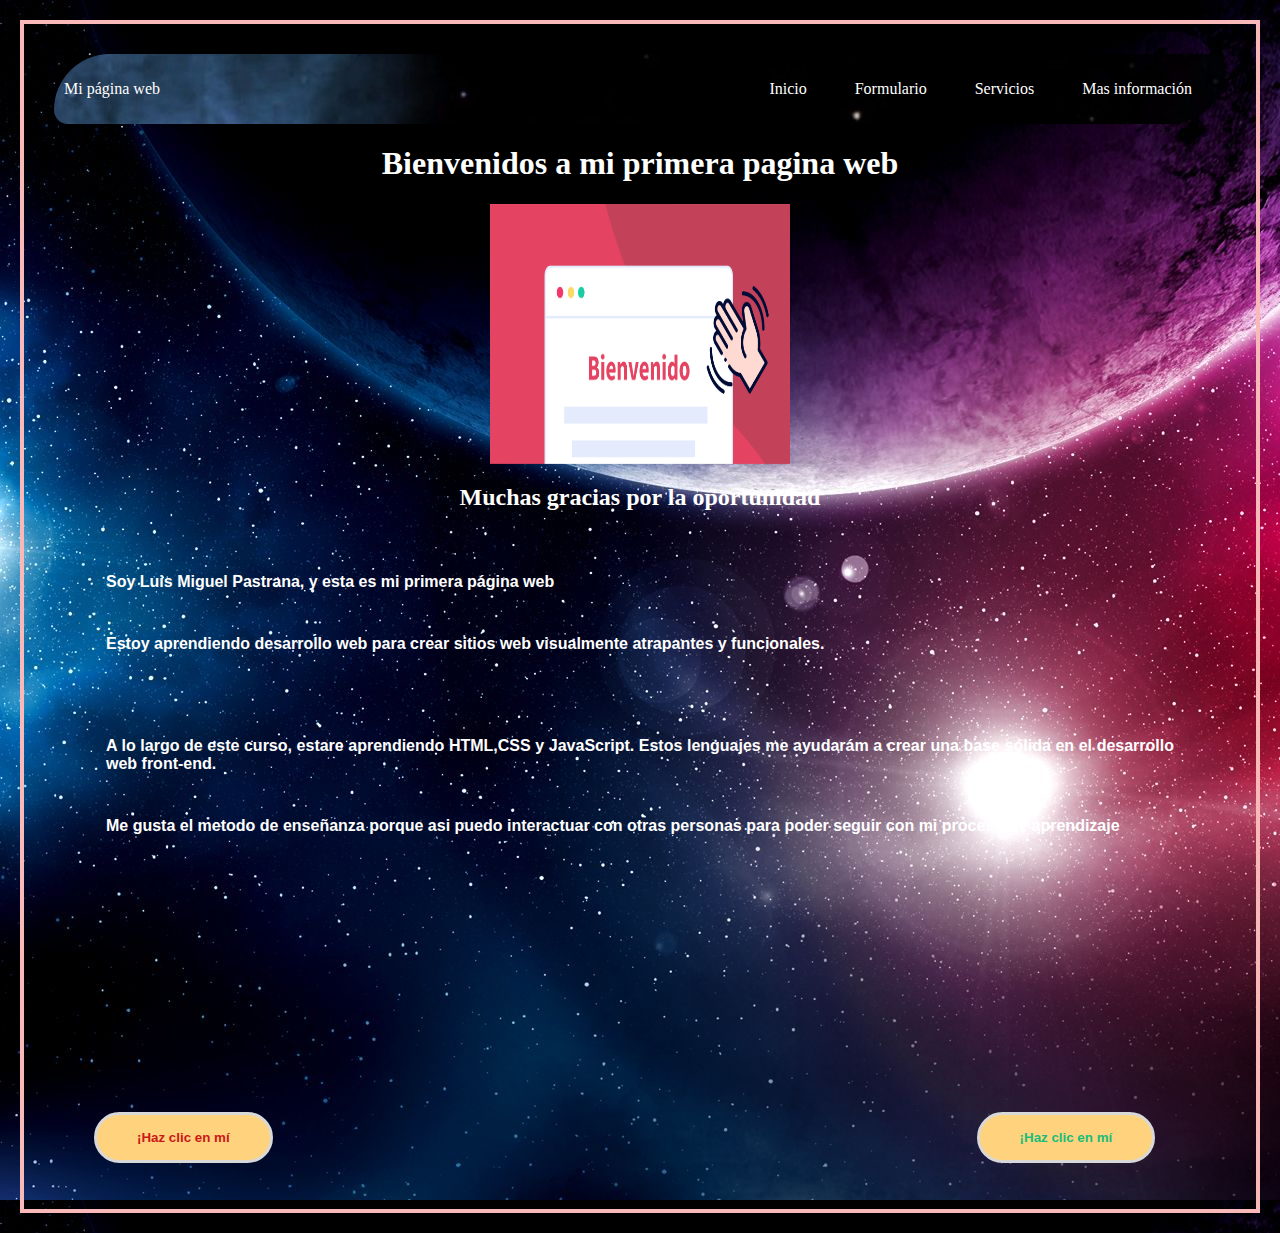
<file: Egg/PDC/seccion-1-Introducción al Desarrollo Web & HTML/index.html>
<!DOCTYPE html>
<html lang="en">
<head>
    <meta charset="UTF-8">
    <meta http-equiv="X-UA-Compatible" content="IE=edge">
    <meta name="viewport" content="width=device-width, initial-scale=1.0">
    <title>Mi primera pagina web </title>
    <link rel="icon" href="Imgen/logo-sitio-web.ico"> 
    <link rel="stylesheet" href="Styles.css">  
    
    
</head>
<body class="pagina">

    <header class="container-nav">
        <nav class="navbar">
          <a href="#" class="brand">Mi página web</a>
          <ul class="nav-links">
            <li><a href="index.html">Inicio</a></li>
            <li><a href="Formulario.html" target="_blank">Formulario</a></li>
            <li><a href="servicios.html" target="_blank">Servicios</a></li>
            <li><a href="info.html" target="_blank">Mas información</a></li>
          </ul>
        </nav>
        <button class="button-menu-toggle">Menu</button>
    </header>
    
    <main class="cotainer">
        <h1 class="text">Bienvenidos a mi primera pagina web</h1>
        <img class="imge"src="Imgen/Serie-de-emails-de-bienvenida.png" alt="Bienvenidos">
        <h2 id="title">Muchas gracias por la oportunidad</h2>
        <div class="row">
        <div class="column">
        <p>Soy  Luis Miguel Pastrana, y esta es mi primera página web </p>
        <p>Estoy aprendiendo desarrollo web para crear sitios web visualmente atrapantes y funcionales.</p>
        </div>
        <div class="column">
        <p>A lo largo de este curso, estare aprendiendo HTML,CSS y JavaScript. Estos lenguajes me ayudarám
         a crear una base sólida en el desarrollo web front-end.
        </p>
        <p>Me gusta el metodo de enseñanza porque asi puedo interactuar con otras personas
            para poder seguir con mi proceso de aprendizaje 
        </p>
        <center><iframe width="360" height="215" src="https://www.youtube.com/embed/qWcwFMAqpME" title="YouTube video player" frameborder="0" allow="accelerometer; autoplay; clipboard-write; encrypted-media; gyroscope; picture-in-picture; web-share" allowfullscreen></iframe></center>
        </div>
        </div>
         </main>    

        <footer>
            <nav>
                <ul>
                
                    <button class="boton" onclick="showAlert()">¡Haz clic en mí</button>
                    <button class="clic" onclick="showAlert()">¡Haz clic en mí</button>
                    
                </ul>
            </nav>
        </footer>
        <script src="javaScript.js"></script>
</body>
</html>
</file>
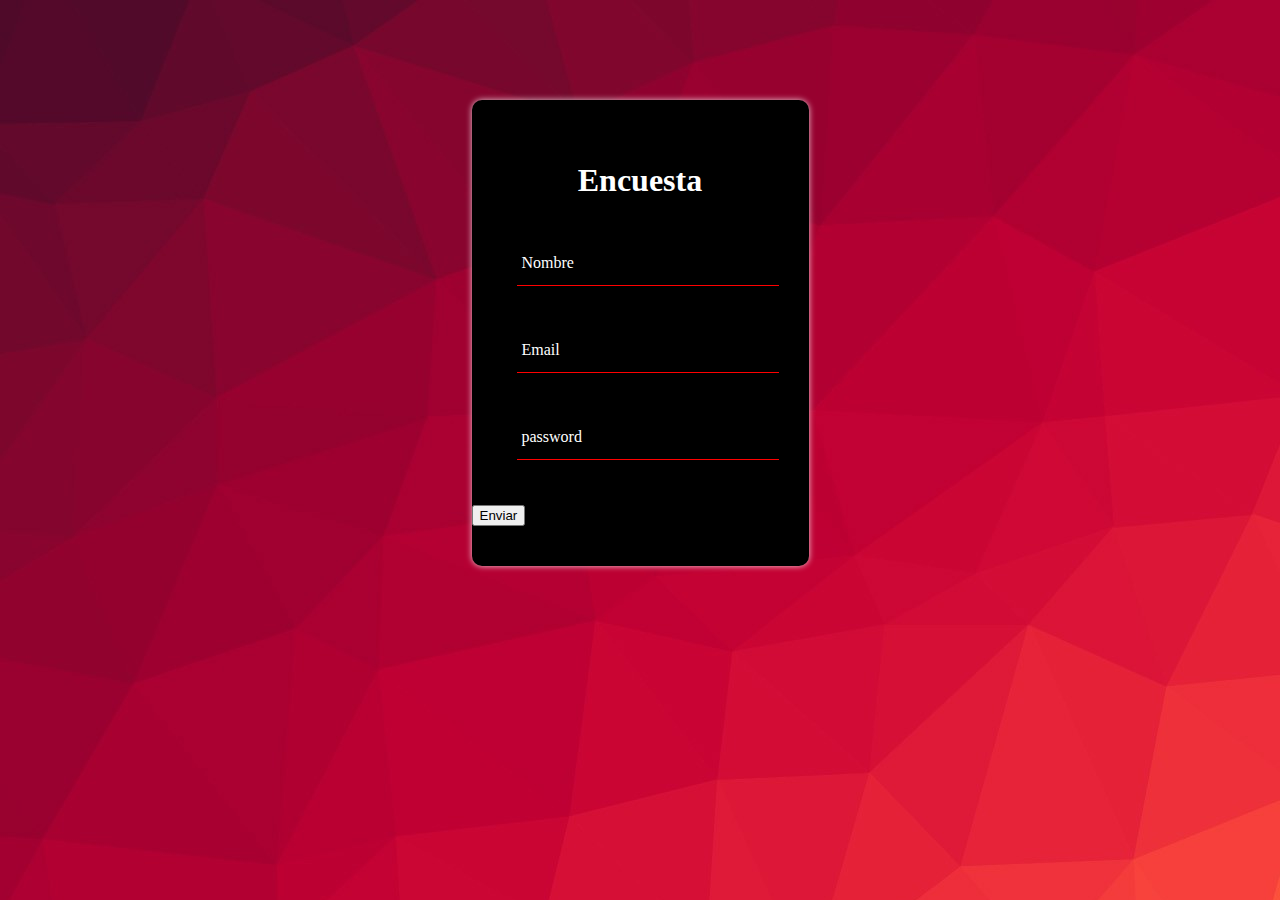
<file: Egg/PDC/seccion-1-Introducción al Desarrollo Web & HTML/Formulario.html>
<!DOCTYPE html>
<html lang="en">
<head>
    <meta charset="UTF-8">
    <meta http-equiv="X-UA-Compatible" content="IE=edge">
    <meta name="viewport" content="width=device-width, initial-scale=1.0">
    <title>Formulario</title>
    <link rel="icon" href="Imgen/logo-sitio-web.ico">
    <link rel="stylesheet" href="esti.css">
    
</head>
<body>
    <form action="javaScript.js" method="post" id="for">
        <div class="form">
            <h1>Encuesta</h1>
             <div class="grupo">
                <input type="text" name="" id="name" required><span class="barra"></span>
                <label for="">Nombre</label>
            </div>
            <div class="grupo">
                <input type="email" name="" id="name" required><span class="barra"></span>
                <label for="">Email</label>
            </div>
            <div class="grupo">
                <input type="password" name="" id="name" required><span class="barra"></span>
                <label for="">password</label>
            </div>
            <button type="submit">Enviar</button>
        </div>
    </form>
    <script src="javaScript.js"></script>
</body>
</html>
</file>
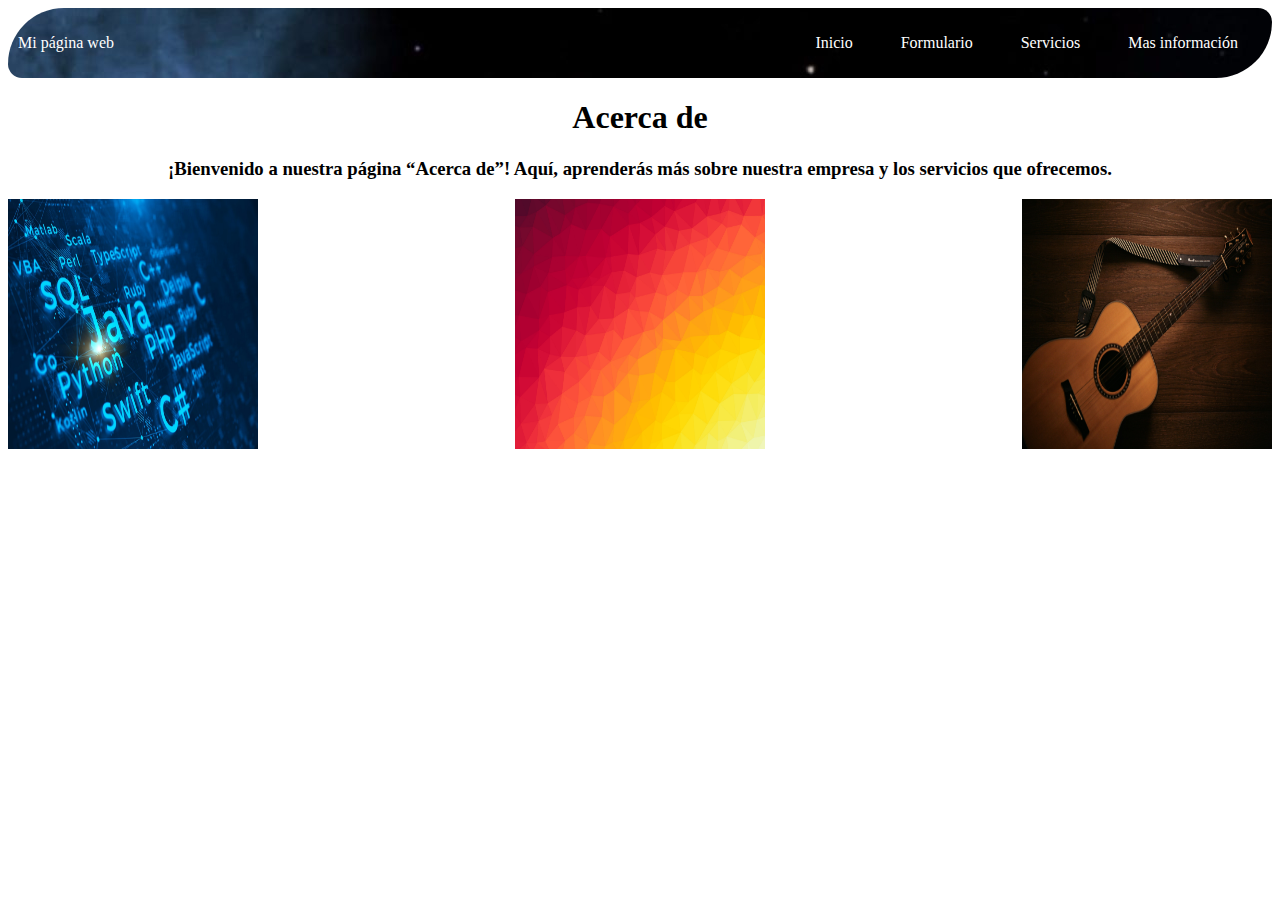
<file: Egg/PDC/seccion-1-Introducción al Desarrollo Web & HTML/info.html>
<!DOCTYPE html>
<html lang="en">
<head>
    <meta charset="UTF-8">
    <meta name="viewport" content="width=device-width, initial-scale=1.0">
    <title>Mas información</title>
    <link rel="stylesheet" href="Styles.css">
</head>
<body>
    <div class="container-nav">
        <nav class="navbar">
          <a href="#" class="brand">Mi página web</a>
          <ul class="nav-links">
            <li><a href="index.html">Inicio</a></li>
            <li><a href="Formulario.html" target="_blank">Formulario</a></li>
            <li><a href="servicios.html" target="_blank">Servicios</a></li>
            <li><a href="info.html" target="_blank">Mas información</a></li>
          </ul>
        </nav>
        <button class="button-menu-toggle">Menu</button>
    </div>
        <main>
          <div class="greeting">
        <center><h1>Acerca de</h1></center>
        <h3>¡Bienvenido a nuestra página “Acerca de”! Aquí, aprenderás más sobre nuestra empresa y los servicios que ofrecemos.</h3>
      </div>
      </main>
        
        <nav class="navbar" role="navigation">

            <img src="Imgen/blog-educacionit-17.jpg" alt="Descripción de la imagen 1" width="250px" height="250px" />
            <img src="Imgen/html-color-codes-color-tutorials-hero.jpg" alt="Descripción de la imagen 2" width="250px" height="250px" />
            <img src="Imgen/Xrf-Hsb-de-an-sun-b57RqS-nQ1c-unsplash.jpg" alt="Descripción de la imagen 3" width="250px" height="250px" />

        </nav>


    

</body>
</html>
</file>
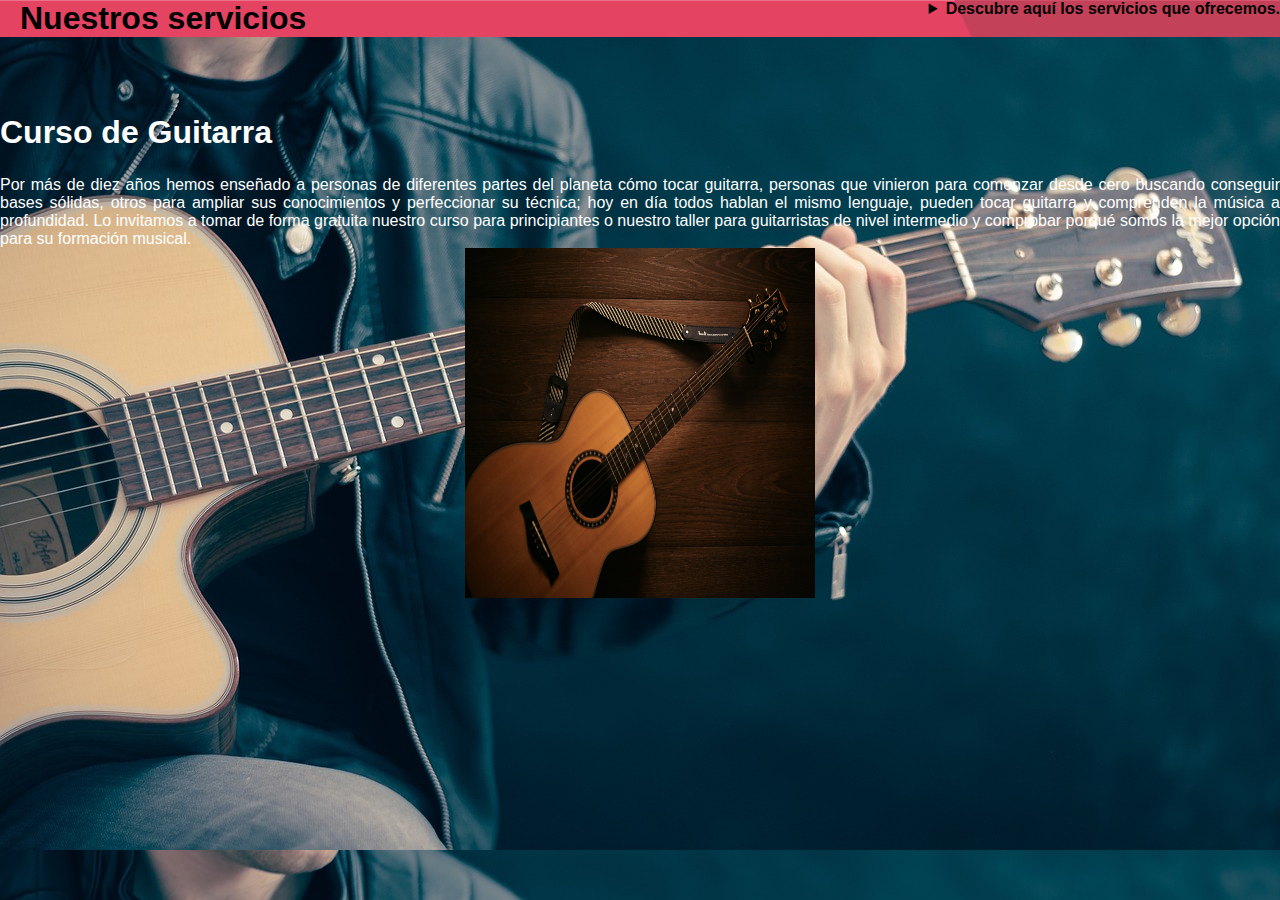
<file: Egg/PDC/seccion-1-Introducción al Desarrollo Web & HTML/servicios.html>
<!DOCTYPE html>
<html lang="en">
<head>
    <meta charset="UTF-8">
    <meta name="viewport" content="width=device-width, initial-scale=1.0">
    <title>Servicios</title>
    <link rel="stylesheet" href="servicios.css">
</head>
<body>
    <header>
    <h1 class="servicios">Nuestros servicios</h1>
    <details>
        <summary>
    Descubre aquí los servicios que ofrecemos.
    </summary>
    <ul>
      <li>Curso Guitarra</li>
      <li>Curso de piano</li>
      <li>Curso de Flauta</li>
    </ul>
</details>
</header>
<div class="conte">
<h1 class="title">Curso de Guitarra</h1>
    <p>
    Por más de diez años hemos enseñado a personas de diferentes partes del planeta cómo tocar guitarra,
     personas que vinieron para comenzar desde cero buscando conseguir bases sólidas, otros para ampliar sus
    conocimientos y perfeccionar su técnica; hoy en día todos hablan el mismo lenguaje, pueden tocar guitarra
    y comprenden la música a profundidad. Lo invitamos a tomar de forma gratuita nuestro curso para principiantes
     o nuestro taller para guitarristas de nivel intermedio y comprobar porqué somos la mejor opción para su formación musical. 
    </p>
</div>
<div class="cero">
    <img src="Imgen/Xrf-Hsb-de-an-sun-b57RqS-nQ1c-unsplash.jpg" alt="">
</div>
</body>
</html>
</file>
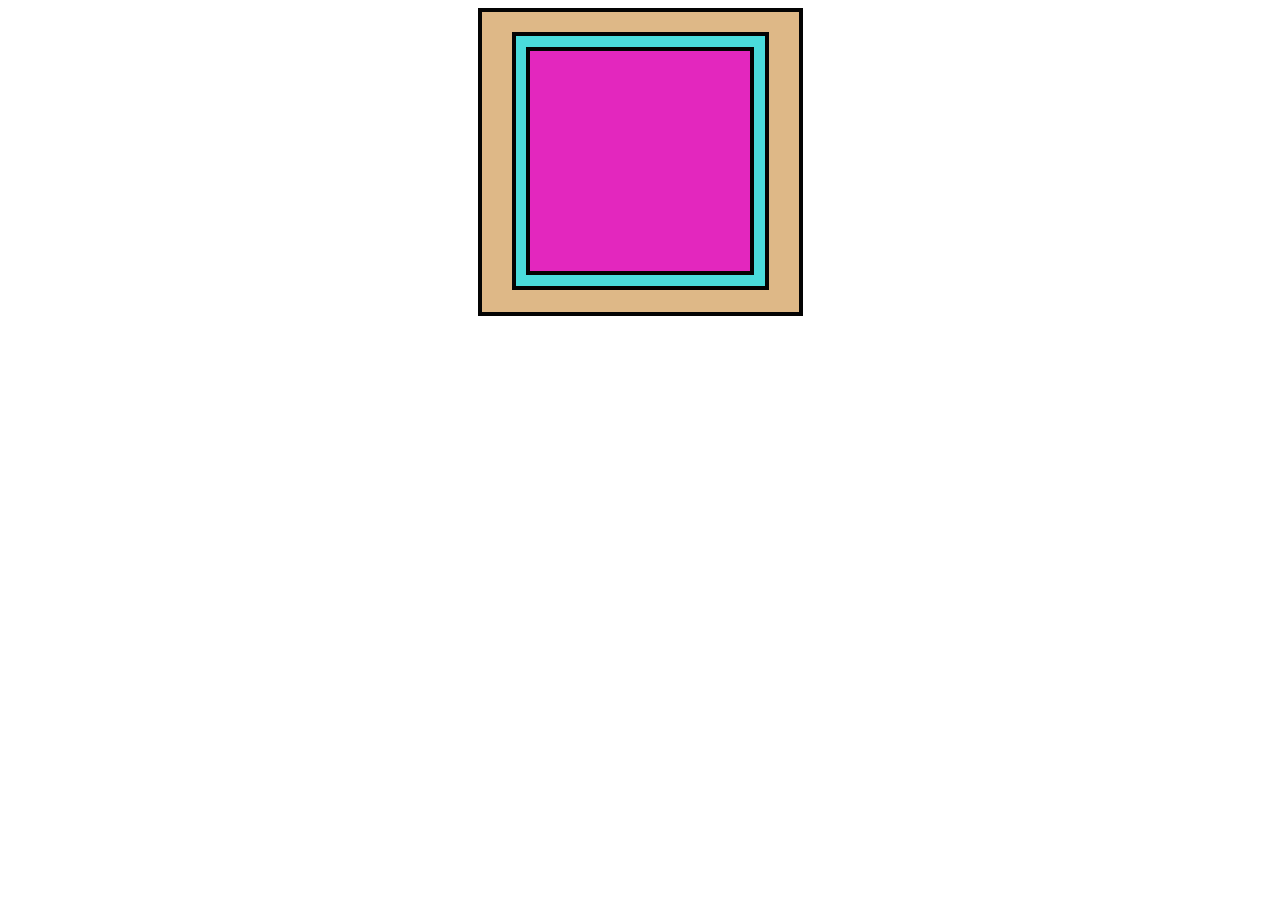
<file: Egg/PDC/seccion-1-Introducción al Desarrollo Web & HTML/Ejercicios/ejercicio1.html>
<!DOCTYPE html>
<html lang="en">
<head>
    <meta charset="UTF-8">
    <meta http-equiv="X-UA-Compatible" content="IE=edge">
    <meta name="viewport" content="width=device-width, initial-scale=1.0">
    <title>Ejercicio1</title>
    <link rel="stylesheet" href="ejercicio.css">
</head>
<body>
    <div class="container">
    <div class="cuadrado">
        <div class="cuadrado2">
            
            <div class="cuadrado3">

            </div>
        </div>
    </div>
    </div>
</body>
</html>
</file>
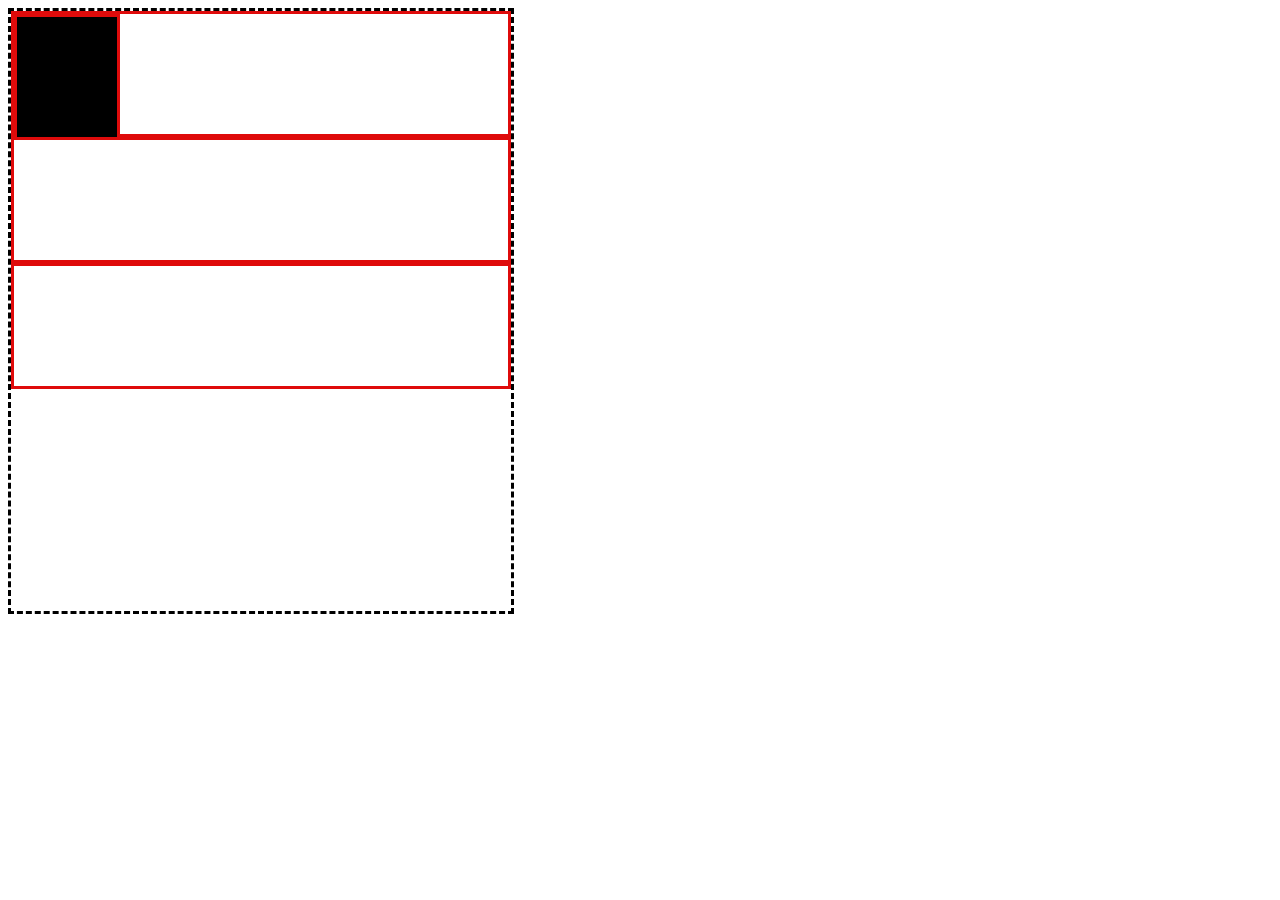
<file: Egg/PDC/seccion-1-Introducción al Desarrollo Web & HTML/Ejercicios/ejercicio2.html>
<!DOCTYPE html>
<html lang="en">
<head>
    <meta charset="UTF-8">
    <meta http-equiv="X-UA-Compatible" content="IE=edge">
    <meta name="viewport" content="width=device-width, initial-scale=1.0">
    <title>Ejercicio2</title>
    <link rel="stylesheet" href="ejercicio2.css">
</head>
<body>
    <div class="container">
        <div>
            <div class="div">cuadro</div>
        </div>
        <div class="caja"></div>
        <div></div>
    </div>

    
        
    
</body>
</html>
</file>
<file: Egg/PDC/seccion-1-Introducción al Desarrollo Web & HTML/Styles.css>
.pagina{
    background-image: url(Imgen/por-que-el-espacio-es-frio-1617903788.jpg);
    padding: 30px;
    border: 4px solid rgb(249, 185, 185);
    margin: 20px;
}

.container-nav {
    display: flex;
    padding: 10px;
    height: 50px;
    background-image: url(Imgen/0a4bd36c2063df20480e20bc672032601eb90cb7.jpg);
    transition: 1.1 ease all;
    border-radius: 80px  20px;
  }
  
.container-nav :hover{
  color: #ef1818;
  cursor: pointer;
}
  .navbar {
    display: flex;
    justify-content: space-between;
    width: 100%;
  }
  
  
  .brand {
    display: flex;
    align-items: center;
  }
  
  
  li>a {
    padding: 8px 24px;
  }
  
  
  li {
    list-style-type: none;
  }
  
  
  a {
    color: white;
    text-decoration:none;
  }
  
  .nav-links {
    display: flex;
    align-items: center;
  }
  
  
  .button-menu-toggle {
    display: none;
  }
  
  @media (max-width: 768px) {
    .column {
      flex: 100%;
    }
  
  
    .nav-links {
      display: none;
    }
  
  
    .button-menu-toggle {
      display: block;
      background-color: white;
      border:none;
      border-radius: 50px;
      padding: 0 24px;
      font-family: monospace;
      font-weight: bold;
      font-size: 20px;
    }
   
    .nav-links.nav-links-responsive {
      position: absolute;
      display: flex;
      background-color: rgba(20,20,20,0.95);
      width: 100%;
      height: 100%;
      top: 70px;
      left: 0;
      flex-direction: column;
      padding-top: 200px;
      align-items: center;
      gap:70px;
      font-size: 40px;
  
  
    }
  }
.text{
    color: #fff;
    display: flex;
    justify-content: center;
    font-weight: bold;
}
.imge{
    display: block;
    margin: auto; 
    width: 300px;
    height: 260px;
    transition: all 0.6s ease;
}
.imge:hover{
    scale: 1.1;
}
#title{
    display: flex;
    justify-content: center;
    color: #fff;
    
}
p{
    justify-content: center;
    font-family: Arial, Helvetica, sans-serif;
    text-align:justify;
    margin: 20px;
    padding: 12px;
    color: #fff;
    font-weight: bolder;
}

.box{
    background-color: #980808;
    width: 300px;
    height: 150px;
    padding: 20px;
    border: 5px solid rgb(34, 20, 192);
    margin: 50px;
}

.container {
    max-width: 800px;
    margin: auto;
    padding: 20px;
  }

  .row{
    
    margin: 10px;
  }
.column{

    padding: 10px;
}
.container p{
    color: aqua;
}

@media (max-width : 600px){
    .column{
        flex: 100%;
    }
}
.boton{
    text-decoration: none;
    font-weight: 600;
    font: size 20px;
    color: #cb1818;
    padding-top: 15px;
    padding-bottom: 15px;
    padding-left:40px;
    padding-right:40px;
    background-color:#FFD27D;
    border-color: #d8d8d8;
    border-width: 3px;
    border-style: solid;
    border-radius:35px;
    justify-content: space-between;
    transition: all 0.20s ease;
}

.boton:hover{
    margin: 8px;
    padding: 10px;
    border-radius: 15px;
    color: rgb(20, 197, 76);
    cursor: pointer;
}

.clic{
    text-decoration: none;
    font-weight: 600;
    font: size 20px;
    color: #18be79;
    padding-top: 15px;
    padding-bottom: 15px;
    padding-left:40px;
    padding-right:40px;
    background-color:#FFD27D;
    border-color: #d8d8d8;
    border-width: 3px;
    border-style: solid;
    border-radius:35px;
    margin-left: 700px;
    transition: all 0.85s ease;
}

.clic:hover{
    margin: 8px;
    padding: 10px;
    border-radius: 15px;
    color: rgb(244, 11, 11);
    cursor: pointer;
}

.greeting{
  text-align: center;
}
</file>
<file: Egg/PDC/seccion-1-Introducción al Desarrollo Web & HTML/esti.css>
::before,
::after {
    margin: 0;
    padding: 0;
    box-sizing: border-box;
}
body{
    font-family: 'Times New Roman', Times, serif;
    background-image: url(Imgen/html-color-codes-color-tutorials-hero.jpg);
    height: 650px;
    display: flex;
    justify-content: center;
    align-items: center;
    color: #fff;

}
header{
    display: flex;
    padding: 10px;
    height: 50px;
    background-image: url(Imgen/0a4bd36c2063df20480e20bc672032601eb90cb7.jpg);
    transition: 1.1 ease all;
    border-radius: 80px  20px;
}
h1{
    text-align: center;
    font-weight: 700;
}

form{
    background: #000;
    padding: 40px 0 ;
    box-shadow: 0 0 6px 0 rgba(255, 255, 255, 0.8);
    border-radius: 10px;
}

.form{
    width: 100%;
    margin: auto;
}

.form .grupo{
    position: relative;
    margin: 45px;
    
}

input{
    background: none;
    color: #ffffff;
    font-size: 18px;
    padding: 10px 10px 10px 5px ;
    display: block;
    width: 100%;
    border: none;
    border-bottom: red 1px solid
}

input:focus{
    outline: none;
    color:rgb(94, 91, 93);
}

label{
    color: #fff;
    font-size: 16px;
    position: absolute;
    bottom: 0;
    left: 5px;
    top: 10px;
    transition: 0.5s ease-in-out all;
    pointer-events: none;
}

input:focus~label,
input:valid~label{
    top: -10px;
    font-size: 12px;
    color: aquamarine;
}

.barra{
    position: relative;
    display: block;
    width: 100%;
   
}

input:focus~.barra::before{
content: "";
height: 2px;
width: 0%;
bottom: 0;
position: absolute;
background: #fff;
transition: 0.3s ease width;
left: 0; 
}
</file>
<file: Egg/PDC/seccion-1-Introducción al Desarrollo Web & HTML/servicios.css>
*{
    margin: 0;
    padding: 0;
    font-family: Arial, Helvetica, sans-serif;
    box-sizing: border-box;
}
body{
    background-image: url(Imgen/guitar-756326_1280.jpg);
}
header{
    background-image: url(Imgen/Serie-de-emails-de-bienvenida.png);
    color: black;
    width: 100%;
    display: flex;
    justify-content: space-between;
    padding-left: 20px;
}

details{
    font-weight: 900;
    color: #000;
    cursor: pointer;
    
}

details li{
    list-style: none;
    text-align: center;
    color: black;

}

details li:hover{
    border: 1px solid rgb(69, 7, 240);
    background-color: rgb(23, 236, 236);
    color: rgb(235, 16, 16);
}

.title{
    animation: mover-izquierda-derecha 2s 1;
    animation-fill-mode: forwards;

}

@keyframes mover-izquierda-derecha {
   from{
    transform: translateX(-100px);
   } 
   to{
    transform: translateX(500px);
   }
}

.conte{
    overflow-x: hidden;
    
}

.title{
    color: #fff;
    padding-top: 6%;
}

.conte p{
    text-align: justify;
    color: #fff;
    font-weight: 500;
    padding-top: 2%;
}

.cero{
    display: flex;
    justify-content: center;
}
div img{
    width: 350px;
    height: 350px;
    
}
</file>
<file: Egg/PDC/seccion-1-Introducción al Desarrollo Web & HTML/Ejercicios/ejercicio.css>
body{
    display: flex;
    justify-content: center;
    
}
.container{
    display: flex;
    justify-content: center;
    align-self: center;
    background-color: burlywood;
    height: 300px;
    width: 317px;
    border: 4px solid #040404 ;
}
.cuadrado{
    margin: 30px;
    background-color: rgb(74, 220, 220);
    height: 250px;
    width: 320px;
    border: 4px solid #040404;
    margin-top:20px;
    display: flex;
    justify-content: center;
    align-items: center;
}

.cuadrado2{
    background-color: rgb(227, 39, 190);
    height: 220px;
    width: 220px;
    border: 4px solid #040404 ;
    
}
</file>
<file: Egg/PDC/seccion-1-Introducción al Desarrollo Web & HTML/Ejercicios/ejercicio2.css>
body{
    border-style:dashed;
    width: 500px;
    height: 600px;
}

.container div{
    border: 3px solid #df0b0b;
    height: 120px;
    display: flex;
    justify-content: start;
}

.div{
    background-color: black;
    height: 100px;
    width: 100px;
    border: 6px solid #fff ;
    justify-self: center;
}
</file>
